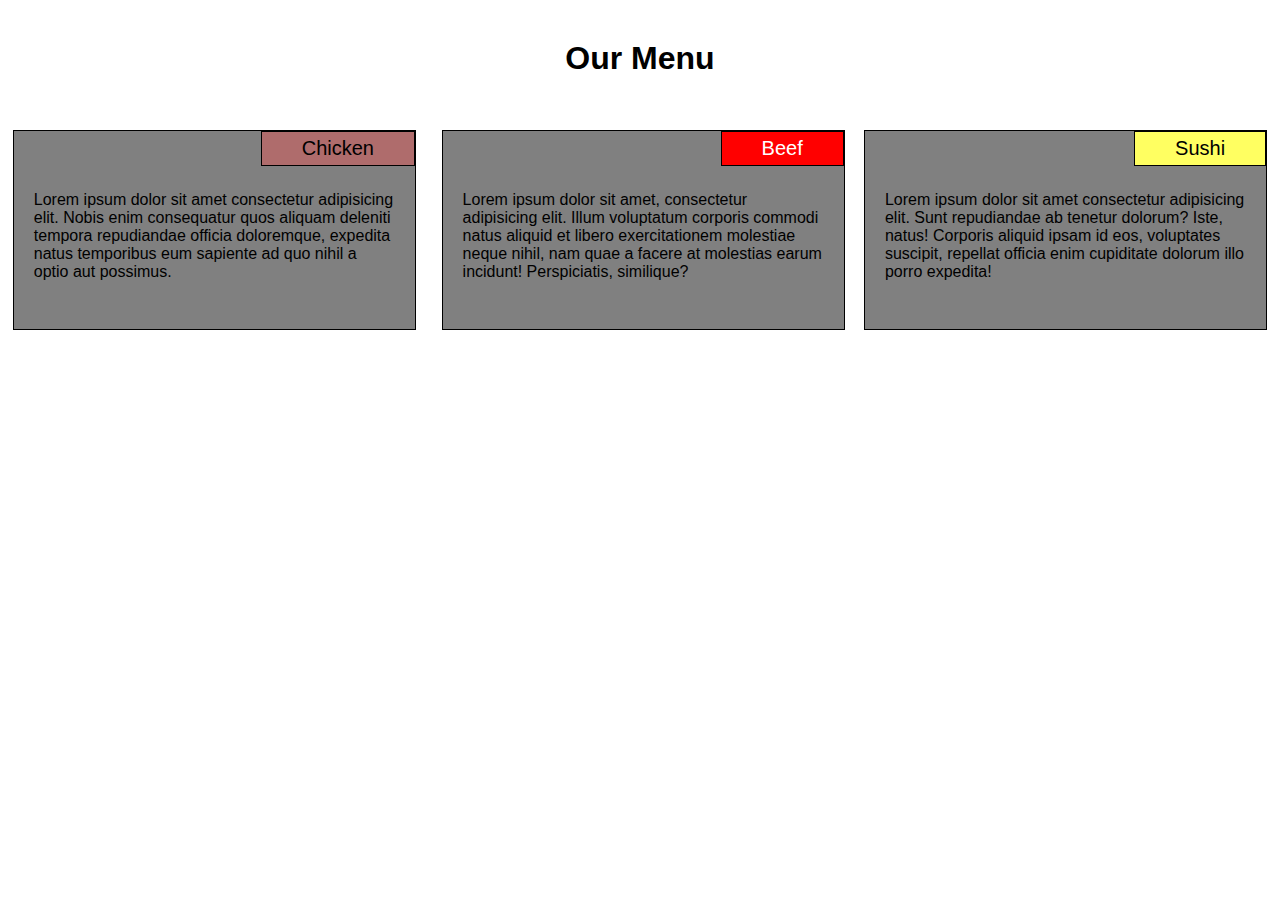
<file: module2-solution/index.html>
<html lang="en">
<head>
    <meta charset="UTF-8">
    <meta name="viewport" content="width=device-width, initial-scale=1.0">
    <title>Module-Solution-2</title>
    <link rel="stylesheet" href="style.css">
</head>
<body>
    <header>
        <h1>Our Menu</h1>
    </header>

    <div class="container">

        <div class="section">
            <div class="chicken">Chicken</div>
                <p>Lorem ipsum dolor sit amet consectetur adipisicing elit. Nobis enim consequatur quos aliquam deleniti tempora repudiandae officia doloremque, expedita natus temporibus eum sapiente ad quo nihil a optio aut possimus.</p>
        </div>

        <div class="section">
            <div class="beef">Beef</div>
                <p>Lorem ipsum dolor sit amet, consectetur adipisicing elit. Illum voluptatum corporis commodi natus aliquid et libero exercitationem molestiae neque nihil, nam quae a facere at molestias earum incidunt! Perspiciatis, similique?</p>
        </div>

        <div class="section">
            <div class="sushi">Sushi</div>
                <p>Lorem ipsum dolor sit amet consectetur adipisicing elit. Sunt repudiandae ab tenetur dolorum? Iste, natus! Corporis aliquid ipsam id eos, voluptates suscipit, repellat officia enim cupiditate dolorum illo porro expedita!</p>
        </div>

    </div>
</body>
</html>
</file>
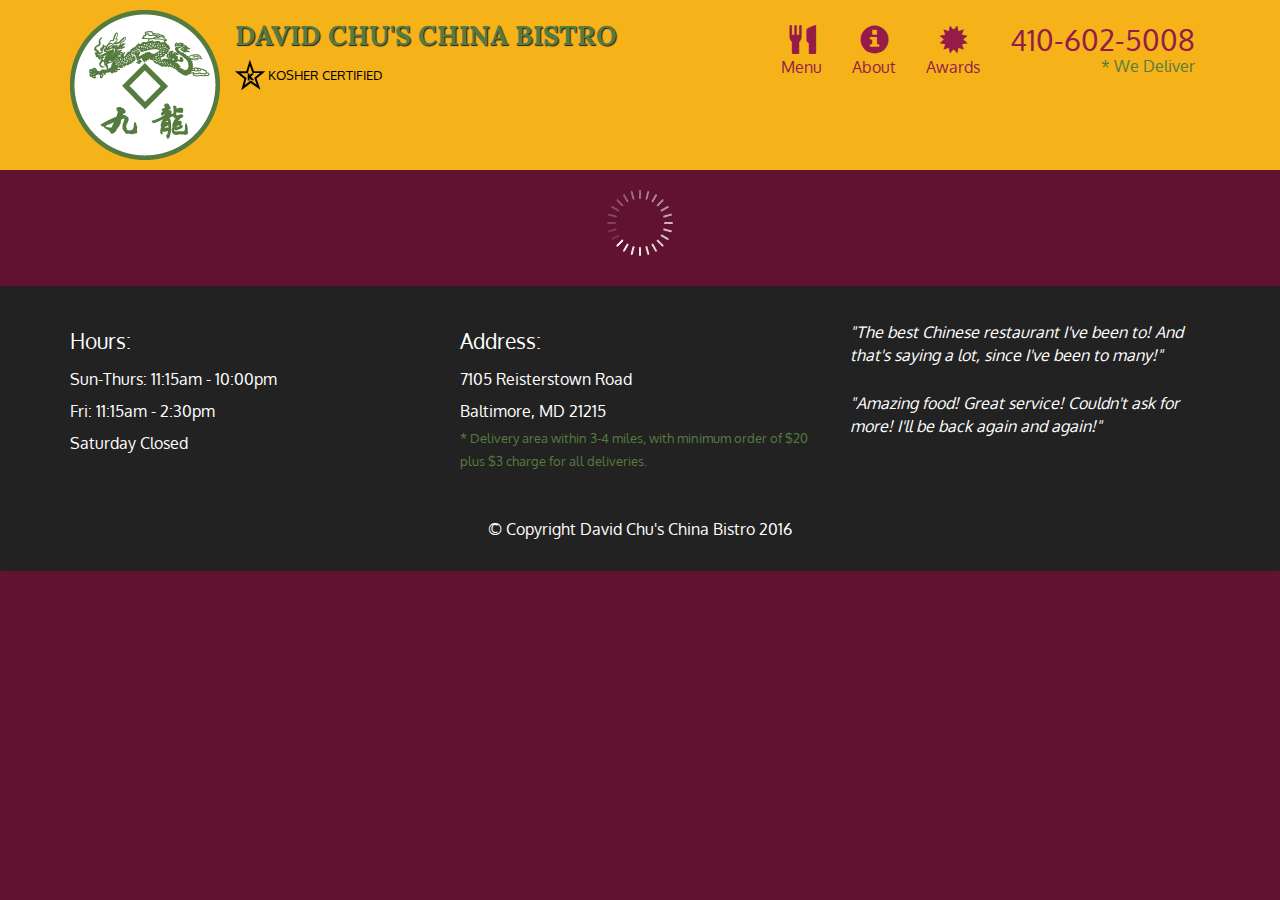
<file: module5-solution/index.html>
<!doctype html>
<html lang="en">
  <head>
    <meta charset="utf-8">
    <meta http-equiv="X-UA-Compatible" content="IE=edge">
    <meta name="viewport" content="width=device-width, initial-scale=1">
    <title>David Chu's China Bistro</title>
    <link rel="stylesheet" href="css/bootstrap.min.css">
    <link rel="stylesheet" href="css/styles.css">
    <link href='https://fonts.googleapis.com/css?family=Oxygen:400,300,700' rel='stylesheet' type='text/css'>
    <link href='https://fonts.googleapis.com/css?family=Lora' rel='stylesheet' type='text/css'>
  </head>
<body>
  <header>
    <nav id="header-nav" class="navbar navbar-default">
      <div class="container">
        <div class="navbar-header">
          <a href="index.html" class="pull-left visible-md visible-lg">
            <div id="logo-img" alt="Logo image"></div>
          </a>

          <div class="navbar-brand">
            <a href="index.html"><h1>David Chu's China Bistro</h1></a>
            <p>
              <img src="images/star-k-logo.png" alt="Kosher certification">
              <span>Kosher Certified</span>
            </p>
          </div>

          <button id="navbarToggle" type="button" class="navbar-toggle collapsed" data-toggle="collapse" data-target="#collapsable-nav" aria-expanded="false">
            <span class="sr-only">Toggle navigation</span>
            <span class="icon-bar"></span>
            <span class="icon-bar"></span>
            <span class="icon-bar"></span>
          </button>
        </div>
        
        <div id="collapsable-nav" class="collapse navbar-collapse">
           <ul id="nav-list" class="nav navbar-nav navbar-right">
            <li id="navHomeButton" class="visible-xs active">
              <a href="index.html">
                <span class="glyphicon glyphicon-home"></span> Home</a>
            </li>
            <li id="navMenuButton">
              <a href="#" onclick="$dc.loadMenuCategories();">
                <span class="glyphicon glyphicon-cutlery"></span><br class="hidden-xs"> Menu</a>
            </li>
            <li>
              <a href="#">
                <span class="glyphicon glyphicon-info-sign"></span><br class="hidden-xs"> About</a>
            </li>
            <li>
              <a href="#">
                <span class="glyphicon glyphicon-certificate"></span><br class="hidden-xs"> Awards</a>
            </li>
            <li id="phone" class="hidden-xs">
              <a href="tel:410-602-5008">
                <span>410-602-5008</span></a><div>* We Deliver</div>
            </li>
          </ul><!-- #nav-list -->
        </div><!-- .collapse .navbar-collapse -->
      </div><!-- .container -->
    </nav><!-- #header-nav -->
  </header>

  <div id="call-btn" class="visible-xs">
    <a class="btn" href="tel:410-602-5008">
    <span class="glyphicon glyphicon-earphone"></span>
    410-602-5008
    </a>
  </div>
  <div id="xs-deliver" class="text-center visible-xs">* We Deliver</div>

  <div id="main-content" class="container"></div>

  <footer class="panel-footer">
    <div class="container">
      <div class="row">
        <section id="hours" class="col-sm-4">
          <span>Hours:</span><br>
          Sun-Thurs: 11:15am - 10:00pm<br>
          Fri: 11:15am - 2:30pm<br>
          Saturday Closed
          <hr class="visible-xs">
        </section>
        <section id="address" class="col-sm-4">
          <span>Address:</span><br>
          7105 Reisterstown Road<br>
          Baltimore, MD 21215
          <p>* Delivery area within 3-4 miles, with minimum order of $20 plus $3 charge for all deliveries.</p>
          <hr class="visible-xs">
        </section>
        <section id="testimonials" class="col-sm-4">
          <p>"The best Chinese restaurant I've been to! And that's saying a lot, since I've been to many!"</p>
          <p>"Amazing food! Great service! Couldn't ask for more! I'll be back again and again!"</p>
        </section>
      </div>
      <div class="text-center">&copy; Copyright David Chu's China Bistro 2016</div>
    </div>
  </footer>

  <!-- jQuery (Bootstrap JS plugins depend on it) -->
  <script src="js/jquery-2.1.4.min.js"></script>
  <script src="js/bootstrap.min.js"></script>
  <script src="js/ajax-utils.js"></script>
  <script src="js/script.js"></script>
</body>
</html>
</file>
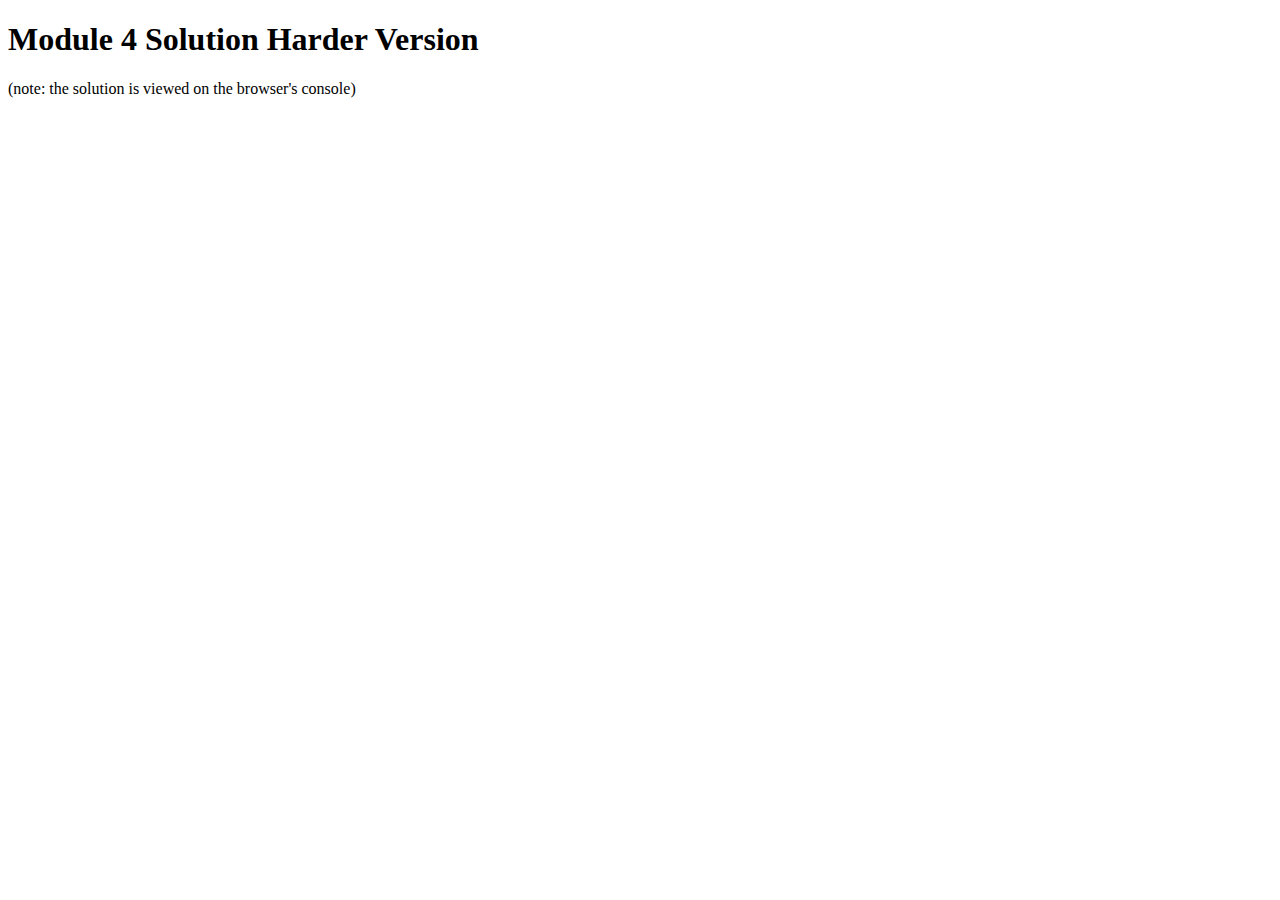
<file: module4-solution/harder/index.html>
<!DOCTYPE html>
<html lang="en">
<head>
  <meta charset="utf-8">
  <meta name="viewport" content="width=device-width, initial-scale=1.0">
  <title>Module 4 Solution Starter</title>
  <script>
    var names = []; // DO NOT REMOVE
  </script>
  <script src="SpeakHello.js"></script>
  <script src="SpeakGoodBye.js"></script>
  <script src="script.js"></script>
</head>
<body>
  <h1>Module 4 Solution Harder Version</h1>

  <p>(note: the solution is viewed on the browser's console)</p>
</body>
</html>
</file>
<file: module2-solution/style.css>
* {
    box-sizing: border-box;
}

body {
    font-family: Arial, Helvetica, sans-serif;
    margin: 0;
}


h1 {
    font-size: 2em;
    text-align: center;
    margin: 40px;
}

.container {
    width: 100%;
}

.section {
    background-color: gray;
    border: 1px solid black;
    margin-bottom: 20px;
    padding: 60px 20px 20px 20px;
    position: relative;
}

.chicken, .beef, .sushi {
    background-color: gray;
    border: 1px solid black;
    font-size: 1.25em;
    padding: 5px 40px;
    position: absolute;
    top: 0;
    right: 0;
}

.section p {
    margin: 0;
}

.chicken {
    background-color: rgb(175, 108, 108);
}

.beef {
    background-color: red;
    color: white;
}

.sushi {
    background-color: rgb(255, 255, 97);
}

@media (min-width: 992px) {
    .section {
        float: left;
        width: 31.5%;    /*not sure if this is right but I guess that'll do */
        margin: 1%;
        height: 200px;
        clear: right;
    }

    .section:nth-child(3) {
        margin-right: 0;/* took me forever to find a solution for the row */
        margin-left: 0.5%;
    }
}

@media (min-width: 768px) and (max-width: 991px) {
    .section {
        float: left;
        width: 44%;
        margin: 3%;
        height: 200px;
    }

    .section:nth-child(3) {
        width: 94%;
        margin-right: 0;
    }
}

@media (max-width: 767px) {
    .section {
        width: 80%;
        margin: 4% 10% 4% 10%;
    }
}
</file>
<file: module5-solution/css/styles.css>
body {
  font-size: 16px;
  color: #fff;
  background-color: #61122f;
  font-family: 'Oxygen', sans-serif;
}

/** HEADER **/
#header-nav {
  background-color: #f6b319;
  border-radius: 0;
  border: 0;
}

#logo-img {
  background: url('../images/restaurant-logo_large.png') no-repeat;
  width: 150px;
  height: 150px;
  margin: 10px 15px 10px 0;
}

.navbar-brand {
  padding-top: 25px;
}
.navbar-brand h1 { /* Restaurant name */
  font-family: 'Lora', serif;
  color: #557c3e;
  font-size: 1.5em;
  text-transform: uppercase;
  font-weight: bold;
  text-shadow: 1px 1px 1px #222;
  margin-top: 0;
  margin-bottom: 0;
  line-height: .75;
}
.navbar-brand a:hover, .navbar-brand a:focus {
  text-decoration: none;
}
.navbar-brand p { /* Kosher cert */
  color: #000;
  text-transform: uppercase;
  font-size: .7em;
  margin-top: 15px;
}
.navbar-brand p span { /* Star-K */
  vertical-align: middle;
}

#nav-list {
  margin-top: 10px;
}
#nav-list a {
  color: #951C49;
  text-align: center;
}
#nav-list a:hover {
  background: #E7E7E7;
}
#nav-list a span {
  font-size: 1.8em;
}

#phone {
  margin-top: 5px;
}
#phone a { /* Phone number */
  text-align: right;
  padding-bottom: 0;
}
#phone div { /* We Deliver */
  color: #557c3e;
  text-align: right;
  padding-right: 15px;
}

.navbar-header button.navbar-toggle, .navbar-header .icon-bar {
  border: 1px solid #61122f;
}
.navbar-header button.navbar-toggle {
  clear: both;
  margin-top: -30px;
}
/* END HEADER */

/* FOOTER */
.panel-footer {
  margin-top: 30px;
  padding-top: 35px;
  padding-bottom: 30px;
  background-color: #222;
  border-top: 0;
}
.panel-footer div.row {
  margin-bottom: 35px;
}
#hours, #address {
  line-height: 2;
}
#hours > span, #address > span {
  font-size: 1.3em;
}
#address p {
  color: #557c3e;
  font-size: .8em;
  line-height: 1.8;
}
#testimonials {
  font-style: italic;
}
#testimonials p:nth-child(2) {
  margin-top: 25px;
}
/* END FOOTER */



/* HOME PAGE */
.container .jumbotron {
  box-shadow: 0 0 50px #3F0C1F;
  border: 2px solid #3F0C1F;
}

#menu-tile, #specials-tile, #map-tile {
  height: 250px;
  width: 100%;
  margin-bottom: 15px;
  position: relative;
  border: 2px solid #3F0C1F;
  overflow: hidden;
}
#menu-tile:hover, #specials-tile:hover, #map-tile:hover {
  box-shadow: 0 1px 5px 1px #cccccc;
}
#menu-tile {
  background: url('../images/menu-tile.jpg') no-repeat;
  background-position: center;
}
#specials-tile {
  background: url('../images/specials-tile.jpg') no-repeat;
  background-position: center;
}
#menu-tile span, #specials-tile span, #map-tile span {
  position: absolute;
  bottom: 0;
  right: 0;
  width: 100%;
  text-align: center;
  font-size: 1.6em;
  text-transform: uppercase;
  background-color: #000;
  color: #fff;
  opacity: .8;
}
/* END HOME PAGE */

/* MENU CATEGORIES PAGE */
.category-tile { 
  position: relative;
  border: 2px solid #3F0C1F;
  overflow: hidden;
  width: 200px;
  height: 200px;
  margin: 0 auto 15px;
}
.category-tile span {
  position: absolute;
  bottom: 0;
  right: 0;
  width: 100%;
  text-align: center;
  font-size: 1.2em;
  text-transform: uppercase;
  background-color: #000;
  color: #fff;
  opacity: .8;
}
.category-tile:hover {
  box-shadow: 0 1px 5px 1px #cccccc;
}

#menu-categories-title + div {
  margin-bottom: 50px;
}
/* END MENU CATEGORIES PAGE */

/* SINGLE CATEGORY PAGE */
.menu-item-tile {
  margin-bottom: 25px;
}
.menu-item-tile hr {
  width: 80%;
}
.menu-item-tile .menu-item-price {
  font-size: 1.1em;
  text-align: right;
  margin-top: -15px;
  margin-right: -15px;
}
.menu-item-tile .menu-item-price span {
  font-size: .6em;
}
.menu-item-photo {
  position: relative;
  border: 2px solid #3F0C1F; 
  overflow: hidden;
  padding: 0;
  margin-right: -15px;
  margin-left: auto;
  margin-bottom: 20px;
  max-width: 250px;
}
.menu-item-photo div {
  position: absolute;
  bottom: 0;
  right: 0;
  width: 80px;
  background-color: #557c3e;
  text-align: center;
}
.menu-item-description {
  padding-right: 30px;
}
h3.menu-item-title {
  margin: 0 0 10px;
}
.menu-item-details {
  font-size: .9em;
  font-style: italic;
}
/* END SINGLE CATEGORY PAGE */


/********** Large devices only **********/
@media (min-width: 1200px) {
  .container .jumbotron {
    background: url('../images/jumbotron_1200.jpg') no-repeat;
    height: 675px;
  }
}

/********** Medium devices only **********/
@media (min-width: 992px) and (max-width: 1199px) {
  /* Header */
  #logo-img {
    background: url('../images/restaurant-logo_medium.png') no-repeat;
    width: 100px;
    height: 100px;
    margin: 5px 5px 5px 0;
  }
  /* End Header */

  /* Home Page */
  .container .jumbotron {
    background: url('../images/jumbotron_992.jpg') no-repeat;
    height: 558px;
  }
  /* End Home Page */
}

/********** Small devices only **********/
@media (min-width: 768px) and (max-width: 991px) {
  /* Home Page */
  .container .jumbotron {
    background: url('../images/jumbotron_768.jpg') no-repeat;
    height: 432px;
  }
  /* End Home Page */
}

/********** Extra small devices only **********/
@media (max-width: 767px) {
  /* Header */
  .navbar-brand {
    padding-top: 10px;
    height: 80px;
  }
  .navbar-brand h1 { /* Restaurant name */
    padding-top: 10px;
    font-size: 5vw; /* 1vw = 1% of viewport width */
  }
  .navbar-brand p { /* Kosher cert */
    font-size: .6em;
    margin-top: 12px;
  }
  .navbar-brand p img { /* Star-K */
    height: 20px;
  }

  #collapsable-nav a { /* Collapsed nav menu text */
    font-size: 1.2em;
  }
  #collapsable-nav a span { /* Collapsed nav menu glyph */
    font-size: 1em;
    margin-right: 5px;
  }

  #call-btn > a {
    font-size: 1.5em;
    display: block;
    margin: 0 20px;
    padding: 10px;
    border: 2px solid #fff;
    background-color: #f6b319;
    color: #951c49;
  }
  #xs-deliver {
    margin-top: 5px;
    font-size: .7em;
    letter-spacing: .1em;
    text-transform: uppercase;
  }
  /* End Header */

  /* Footer */
  .panel-footer section {
    margin-bottom: 30px;
    text-align: center;
  }
  .panel-footer section:nth-child(3) {
    margin-bottom: 0; /* margin already exists on the whole row */
  }
  .panel-footer section hr {
    width: 50%;
  }
  /* End Footer */

  /* Home Page */
  .container .jumbotron {
    margin-top: 30px;
    padding: 0;
  }
  #menu-tile, #specials-tile {
    width: 360px;
    margin: 0 auto 15px;
  }

  .menu-item-photo {
    margin-right: auto;
  }
  .menu-item-tile .menu-item-price {
    text-align: center;
  }
  .menu-item-description {
    text-align: center;;
  }
}


/********** Super extra small devices Only :-) (e.g., iPhone 4) **********/
@media (max-width: 479px) {
  /* Header */
  .navbar-brand h1 { /* Restaurant name */
    padding-top: 5px;
    font-size: 6vw;
  }
  /* End Header */
  
  /* Home page */
  #menu-tile, #specials-tile {
    width: 280px;
    margin: 0 auto 15px;
  }

  .col-xxs-12 {
    position: relative;
    min-height: 1px;
    padding-right: 15px;
    padding-left: 15px;
    float: left;
    width: 100%;
  }
}
</file>
